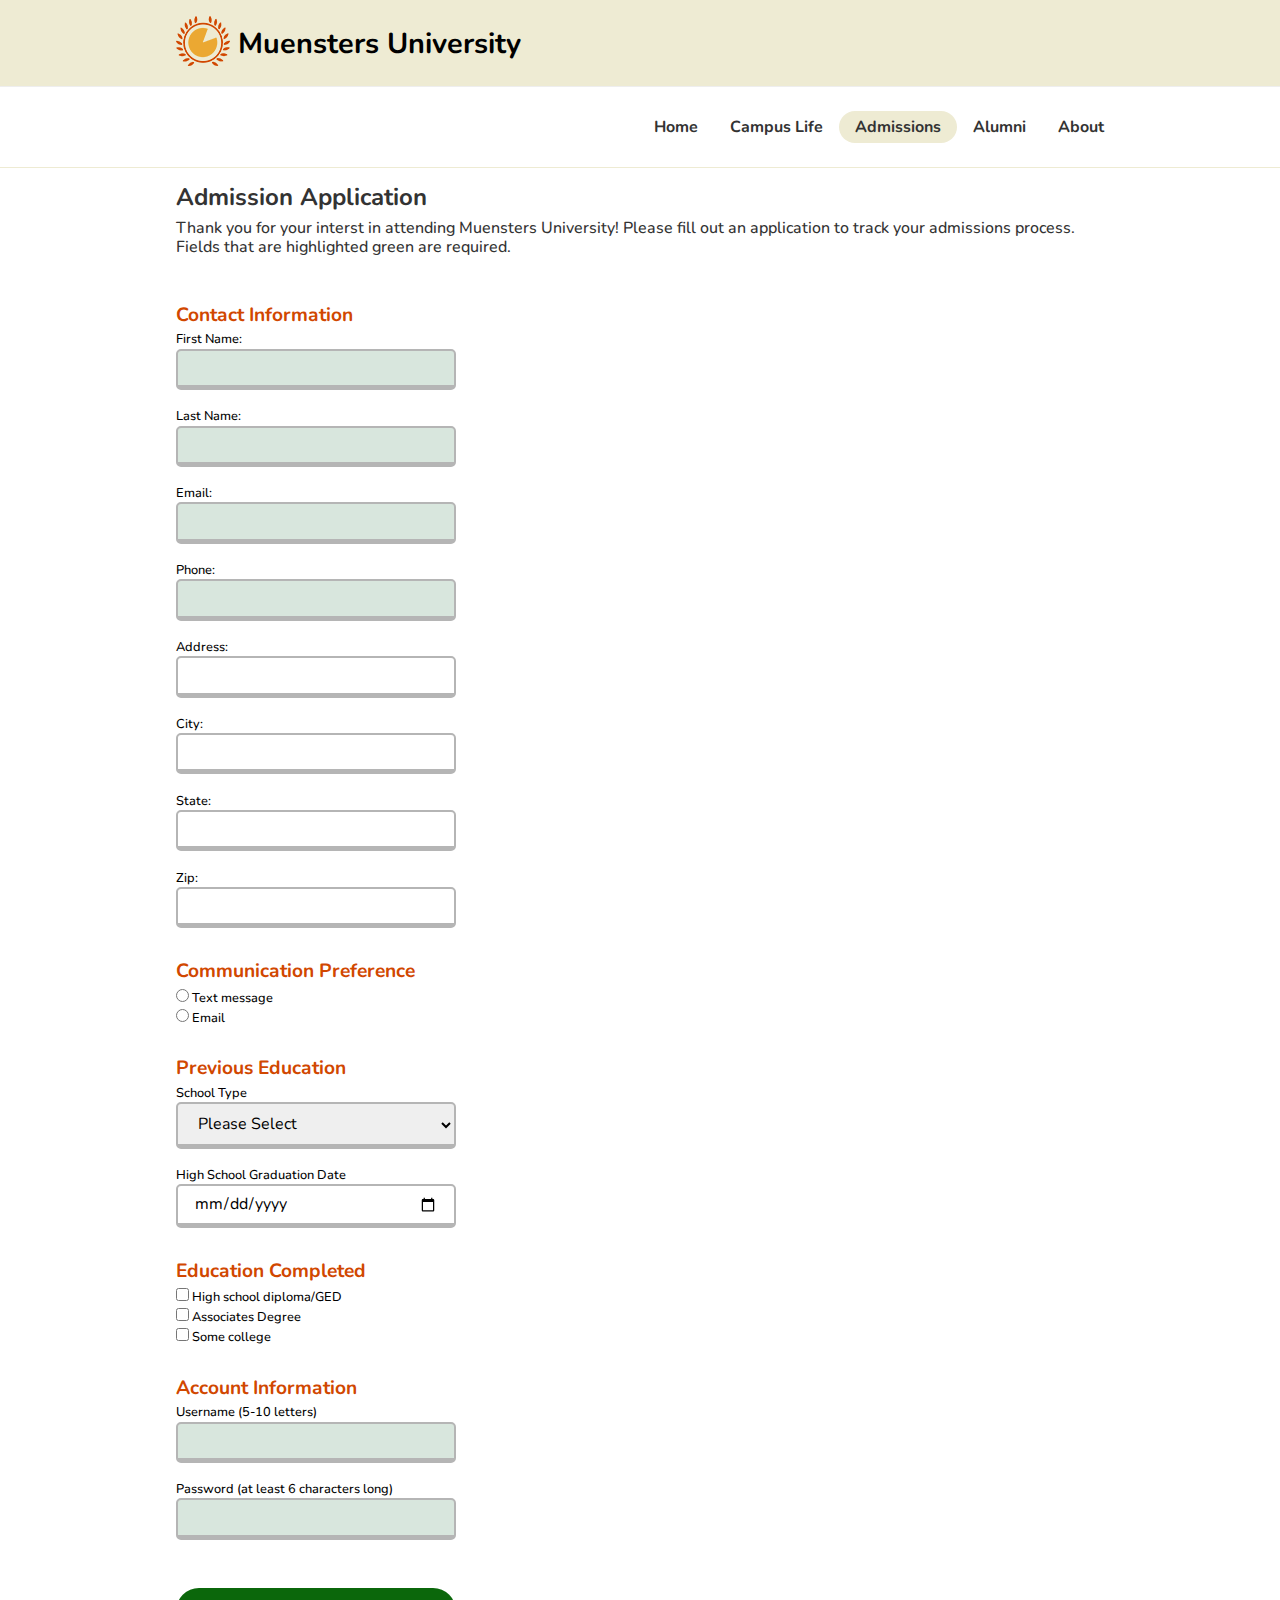
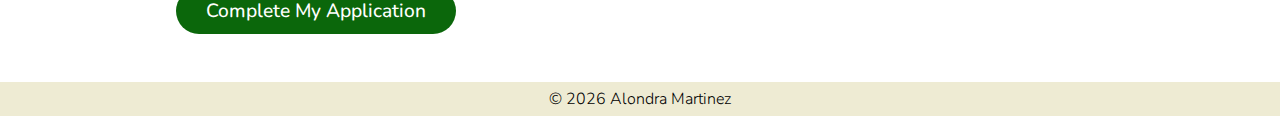
<file: index.html>
<!DOCTYPE html>
<html lang="en">
<head>
    <title>Muensters University</title>
    <meta name="description" content="Alondra's sample start file">
    <meta name="author" content="Alondra Martinez">

    <meta charset="UTF-8">
    <meta name="viewport" content="width=device-width, initial-scale=1.0">
   
    <link rel="preconnect" href="https://fonts.googleapis.com">
    <link rel="preconnect" href="https://fonts.gstatic.com" crossorigin>
    <link href="https://fonts.googleapis.com/css2?family=Nunito:ital,wght@0,200..1000;1,200..1000&display=swap" rel="stylesheet">
  
    <link href="css/styles.min.css" rel="stylesheet">

    <!-- fav icon stuff -->
    <link rel="apple-touch-icon" sizes="180x180" href="apple-touch-icon.png">
    <link rel="icon" type="image/png" sizes="32x32" href="favicon-32x32.png">
    <link rel="icon" type="image/png" sizes="16x16" href="favicon-16x16.png">
    <link rel="manifest" href="site.webmanifest">
 

    
    
</head>
<body>
    <div id="headerWrapper">
        <header>
            <a class="logo" href="index.html"><img src="images/logo1x.png" alt="Muensters University logo" width="54" height="50" srcset="images/logo1x.png 1x, images/logo2x.png 2x, images/logo3x.png 3x"></a>
            <h1>Muensters University</h1>
            <div id="hamburger"><a href="#closex">&#9776;</a></div>
            <!-- <div id="phone"><a href="tel:12345678900">1-234-567-8900</a></div> -->
        </header>
    </div>
    
    <div id="navWrapper">
        <nav>
            <div id="closex"><a href="#hamburger">x</a></div>
            <ul>
                <li ><a href="#">Home</a></li>
                <li ><a href="#">Campus Life</a></li>
                <li class="active"><a href="index.html">Admissions</a></li>
                <li ><a href="#">Alumni</a></li>
                <li><a href="#">About</a></li>
            </ul>
        </nav>
    </div>

    <div id="mainWrapper">
        <main>
            <div class="info">
                <h2>Admission Application</h2>
                <p>Thank you for your interst in attending Muensters University! Please fill out an application to track your admissions process. Fields that are highlighted green are required.</p>
            </div>    
            <form method="get" action="thanks.html" class="myForm" autocomplete="on">
                <h3>Contact Information</h3>
                <label>First Name: <input type="text" name="fname" autocomplete="given-name" required title="Your First Name"></label>
                <label>Last Name: <input type="text" name="lname" autocomplete="family-name" required title="Your Last Name"></label>
                <label>Email: <input type="email" name="email" autocomplete="email" required title="Email address"></label>
                <label>Phone: <input type="tel" name="phone" autocomplete="tel" required title="Cell Phone Number" ></label>
                <label>Address: <input type="text" name="address"  title="Your street address"></label>
                <label>City: <input type="text" name="city" autocomplete="address-level2"  title="City"></label>
                <label>State: <input type="text" name="state" autocomplete="address-level1"  title="State"></label>
                <label>Zip: <input type="number" name="zip"  title="Zip code"></label>

                <h3>Communication Preference</h3>
                <label><input type="radio" name="communication" value="text"> Text message </label>
                <label><input type="radio" name="communication" value="email"> Email</label>

                <h3>Previous Education</h3>
                <label> School Type
                    <select name="school type">
                        <option value="no selection">Please Select</option>
                        <option value="private">Private High School</option>
                        <option value="academy">Academy</option>
                        <option value="public">Public High School</option>
                    </select>
                </label>
                <label> High School Graduation Date <input type="date" name="graduation date"></label>

                <h3>Education Completed</h3>
                <label><input type="checkbox" name="Has diploma/ged" > High school diploma/GED</label>
                <label><input type="checkbox" name="Has associates" > Associates Degree</label>
                <label><input type="checkbox" name="Has some college"> Some college</label>

                <h3>Account Information</h3>
                <label>Username (5-10 letters) <input type="text" required minlength="5" maxlength="10" pattern="[A-Za-z] {}" title="Enter a username that is between 5-10 characters long. Must not contain numbers or symbols." ></label>
                <label>Password (at least 6 characters long) <input type="password" name="password" minlength="6" required title="Enter a password that is at least 6 characters long." ></label>

                <input type="submit" value="Complete My Application">
            </form>

        </main>
    </div>

    <div id="footerWrapper">
        <footer>
            <p> &copy; <span id="year">x</span> Alondra Martinez   </p>
        </footer>
    </div>

    <script src="js/scripts.js"></script>
</body>
</html>
</file>
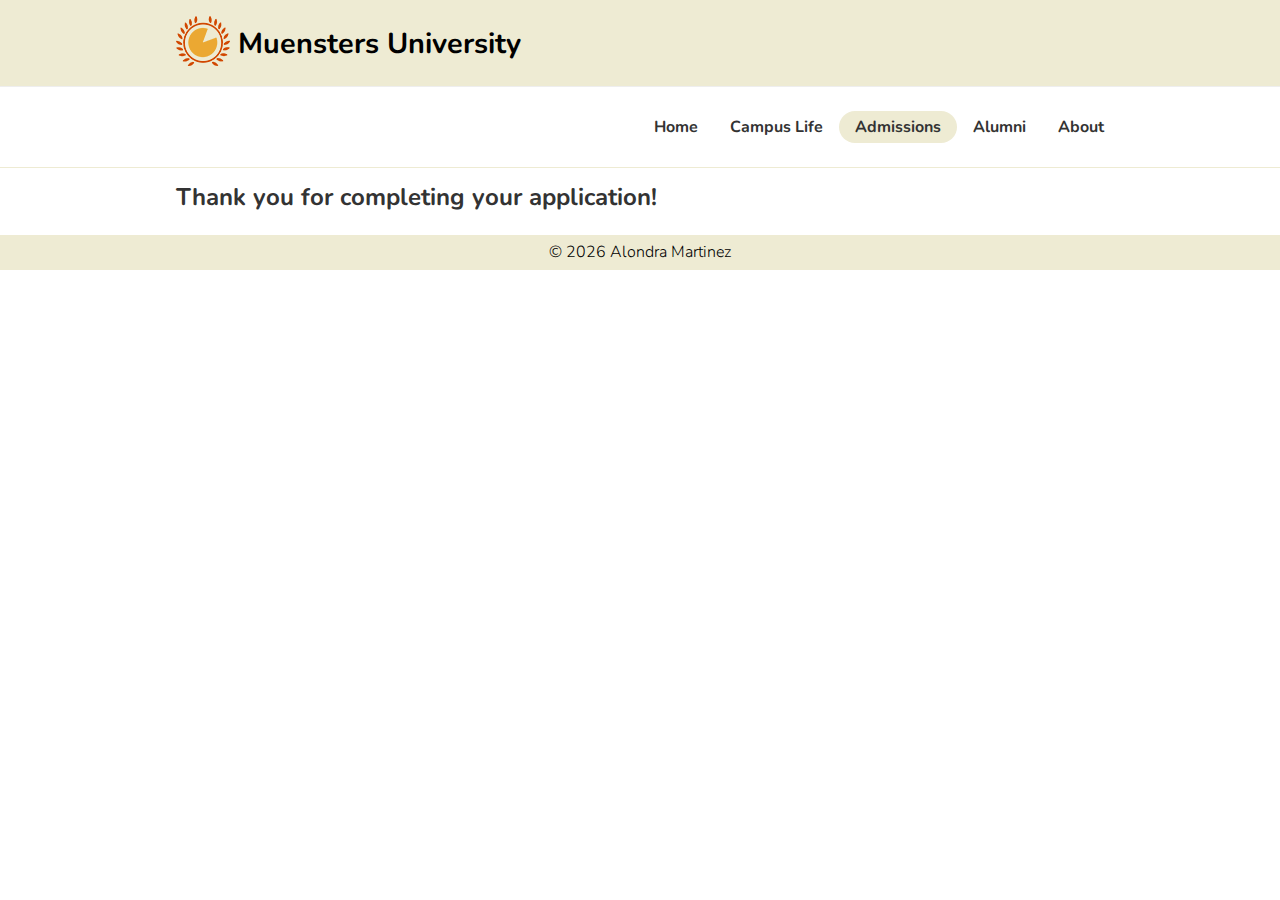
<file: thanks.html>
<!DOCTYPE html>
<html lang="en">
<head>
    <title>Muensters University</title>
    <meta name="description" content="Alondra's sample start file">
    <meta name="author" content="Alondra Martinez">

    <meta charset="UTF-8">
    <meta name="viewport" content="width=device-width, initial-scale=1.0">
   
    <link rel="preconnect" href="https://fonts.googleapis.com">
    <link rel="preconnect" href="https://fonts.gstatic.com" crossorigin>
    <link href="https://fonts.googleapis.com/css2?family=Nunito:ital,wght@0,200..1000;1,200..1000&display=swap" rel="stylesheet">
    
    <link href="css/styles.min.css" rel="stylesheet">

    <!-- fav icon stuff -->
    <link rel="apple-touch-icon" sizes="180x180" href="apple-touch-icon.png">
    <link rel="icon" type="image/png" sizes="32x32" href="favicon-32x32.png">
    <link rel="icon" type="image/png" sizes="16x16" href="favicon-16x16.png">
    <link rel="manifest" href="site.webmanifest">
 

    
    
</head>
<body>
    <div id="headerWrapper">
        <header>
            <a class="logo" href="index.html"><img src="images/logo1x.png" alt="Muensters University logo" width="54" height="50" srcset="images/logo1x.png 1x, images/logo2x.png 2x, images/logo3x.png 3x"></a>
            <h1>Muensters University</h1>
            <div id="hamburger"><a href="#closex">&#9776;</a></div>
            <!-- <div id="phone"><a href="tel:12345678900">1-234-567-8900</a></div> -->
        </header>
    </div>
    
    <div id="navWrapper">
        <nav>
            <div id="closex"><a href="#hamburger">x</a></div>
            <ul>
                <li ><a href="#">Home</a></li>
                <li ><a href="#">Campus Life</a></li>
                <li class="active"><a href="index.html">Admissions</a></li>
                <li ><a href="#">Alumni</a></li>
                <li><a href="#">About</a></li>
            </ul>
        </nav>
    </div>

    <div id="mainWrapper">
        <main>
            <div class="info">
                <h2>Thank you for completing your application!</h2>
                
            </div>    


        </main>
    </div>

    <div id="footerWrapper">
        <footer>
            <p> &copy; <span id="year">x</span> Alondra Martinez   </p>
        </footer>
    </div>

    <script src="js/scripts.js"></script>
</body>
</html>
</file>
<file: css/styles.min.css>
/*! normalize.css v8.0.1 | MIT License | github.com/necolas/normalize.css */html{line-height:1.15;-webkit-text-size-adjust:100%}body{margin:0}main{display:block}h1{font-size:2em;margin:.67em 0}hr{box-sizing:content-box;height:0;overflow:visible}pre{font-family:monospace,monospace;font-size:1em}a{background-color:rgba(0,0,0,0)}abbr[title]{border-bottom:none;text-decoration:underline;text-decoration:underline dotted}b,strong{font-weight:bolder}code,kbd,samp{font-family:monospace,monospace;font-size:1em}small{font-size:80%}sub,sup{font-size:75%;line-height:0;position:relative;vertical-align:baseline}sub{bottom:-0.25em}sup{top:-0.5em}img{border-style:none}button,input,optgroup,select,textarea{font-family:inherit;font-size:100%;line-height:1.15;margin:0}button,input{overflow:visible}button,select{text-transform:none}button,[type=button],[type=reset],[type=submit]{-webkit-appearance:button;appearance:button}button::-moz-focus-inner,[type=button]::-moz-focus-inner,[type=reset]::-moz-focus-inner,[type=submit]::-moz-focus-inner{border-style:none;padding:0}button:-moz-focusring,[type=button]:-moz-focusring,[type=reset]:-moz-focusring,[type=submit]:-moz-focusring{outline:1px dotted ButtonText}fieldset{padding:.35em .75em .625em}legend{box-sizing:border-box;color:inherit;display:table;max-width:100%;padding:0;white-space:normal}progress{vertical-align:baseline}textarea{overflow:auto}[type=checkbox],[type=radio]{box-sizing:border-box;padding:0}[type=number]::-webkit-inner-spin-button,[type=number]::-webkit-outer-spin-button{height:auto}[type=search]{-webkit-appearance:textfield;appearance:textfield;outline-offset:-2px}[type=search]::-webkit-search-decoration{-webkit-appearance:none}::-webkit-file-upload-button{-webkit-appearance:button;font:inherit}details{display:block}summary{display:list-item}template{display:none}[hidden]{display:none}html{-moz-text-size-adjust:none;-webkit-text-size-adjust:none;text-size-adjust:none;height:100%}*{-moz-box-sizing:border-box;-webkit-box-sizing:border-box;box-sizing:border-box}body{display:grid;font-family:"Nunito",sans-serif;font-weight:500;color:#333}#headerWrapper{grid-row-start:1;color:#000;background-color:#eeebd3}header{display:grid;grid-template-columns:54px auto 44px;align-items:center;padding:1rem 16px;gap:8px}header h1{margin:0;font-size:1.4rem;font-weight:700}div#navWrapper{grid-row-start:4}div#hamburger a,div#closex a{display:block;padding:.8rem 2vw;font-size:1.5rem;color:#333;text-decoration:none;text-align:right}div#closex a{margin-right:16px}nav{height:100vh}nav ul{border-bottom:1px solid #eeebd3;list-style-type:none;padding:0;margin:0}nav ul li{border-top:1px solid #eeebd3}nav ul li a{display:block;color:#333;padding:.9rem 16px;text-decoration:none;text-align:right;font-weight:700}nav ul li a:hover{color:#d14700;background-color:#f7f5e9}nav ul li.active a{background-color:#eeebd3}#mainWrapper{grid-row-start:2}div.info{padding:16px}div.info h2{margin:0 0 .5rem 0}div.info p{margin:0}form.myForm{margin:1rem 16px}form.myForm label{display:block;color:#000;padding-top:.2rem;font-size:.8rem}form.myForm h3{font-size:1.2rem;color:#d14700;margin:2rem 0 .2rem 0}form.myForm input[type=text],form.myForm input[type=tel],form.myForm input[type=number],form.myForm input[type=email],form.myForm input[type=password],form.myForm select,form.myForm input[type=date]{display:block;margin:.1rem 0 1rem 0;border:solid 2px #b5b5b5;border-radius:5px;border-bottom-width:5px;border-bottom-color:#b5b5b5;font-size:1rem;color:#000;width:280px;padding:.5rem 16px}form.myForm input:required{background-color:#d8e6dd !important}form.myForm input:required:valid{border-bottom-color:green}form.myForm input[type=submit]{border:none;background-color:#0b670b;color:#fff;border-radius:40px;padding:.75rem 1.2rem;margin:2rem 0;width:280px;font-size:1.2rem;font-weight:500;-webkit-appearance:none;appearance:none;text-align:center}#footerWrapper{grid-row-start:3;background-color:#eeebd3}footer{padding:.5rem 16px}footer p{margin:0;font-weight:300;text-align:center;color:#000}@media only screen and (min-width: 35rem){#headerWrapper{border-bottom:1px solid #eee}header{grid-template-columns:54px auto}header h1{font-size:1.8rem;font-weight:700}div#hamburger,div#closex{display:none}div#navWrapper{border-bottom:1px solid #eeebd3}nav{height:auto}nav ul{display:flex;justify-content:space-around;border:none;padding:1rem 0}nav ul li{border:none}nav ul li a{font-weight:700;color:#333;border-radius:20px;padding:.6rem 1.2rem;margin-left:.2rem}div#headerWrapper{grid-row-start:1}div#navWrapper{grid-row-start:2}div#mainWrapper{grid-row-start:3}div#footerWrapper{grid-row-start:4}}@media only screen and (min-width: 60rem){header,nav,main{max-width:60rem;margin:auto}nav ul{justify-content:end}nav ul li a{padding:.4rem 1rem;margin:.5rem 0}}
</file>
